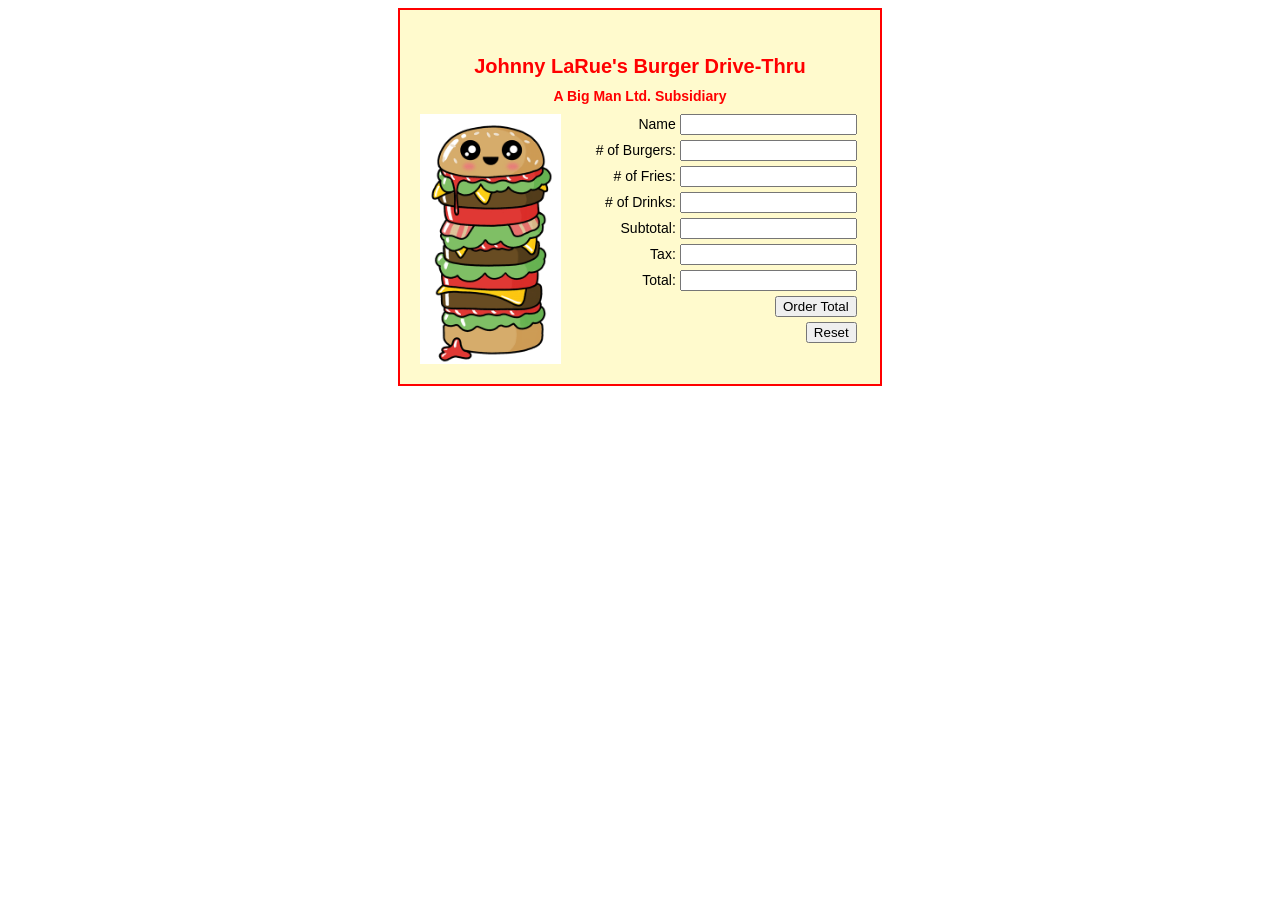
<file: L9 - Forms (Burger Form)/index.html>
<!DOCTYPE html>
<html>

<head>
  <meta charset="utf-8">
  <meta name="viewport" content="width=device-width">
  <title>replit</title>
  <link href="style.css" rel="stylesheet" type="text/css" />
</head>

<body>
  
  <div class = "wrapper">
    <h1 class = "heading">Johnny LaRue's Burger Drive-Thru</h1>
    <p class = "subheading">A Big Man Ltd. Subsidiary</p>
    <div class="box">
    <img height = 250px src = "burgers.gif">
    <form action = "#" class = "orderform">
      <div class = "field">
        <label for = "name">Name</label>
        <input type = "text" class = "name"/>
      </div>
      <div class = "field">
        <label for = "numBurgers"># of Burgers: </label>
        <input type = "text" id = "numBurgers" class = "numBurgers"/>
      </div>
      <div class = "field">
        <label for = "numFries"># of Fries: </label>
        <input type = "text" id = "numFries" class = "numFries"/>
      </div>
      <div class = "field">
        <label for = "numDrinks"># of Drinks: </label>
        <input type = "text" id = "numDrinks" class = "numDrinks"/>
      </div>
      <div class = "field">
        <label for = "subtotal">Subtotal: </label>
        <input type = "text" id = "subtotal" class = "subtotal" readonly/>
      </div>
      <div class = "field">
        <label for = "tax">Tax: </label>
        <input type = "text" id = "tax" class = "tax" readonly/>
      </div>
      <div class = "field">
        <label for = "total">Total: </label>
        <input type = "text" id = "total" class = "total" readonly/>
      </div>

      <div class = "field">
        <button type = "button" class = "btn orderBtn">Order Total</button>
      </div>
        <div class="field">
        <button type = "reset" class = "btn resetBtn">Reset</button>
      </div>
        
  </form>
    </div>
  </div>
  <script src="script.js"></script>
</body>

</html>
</file>
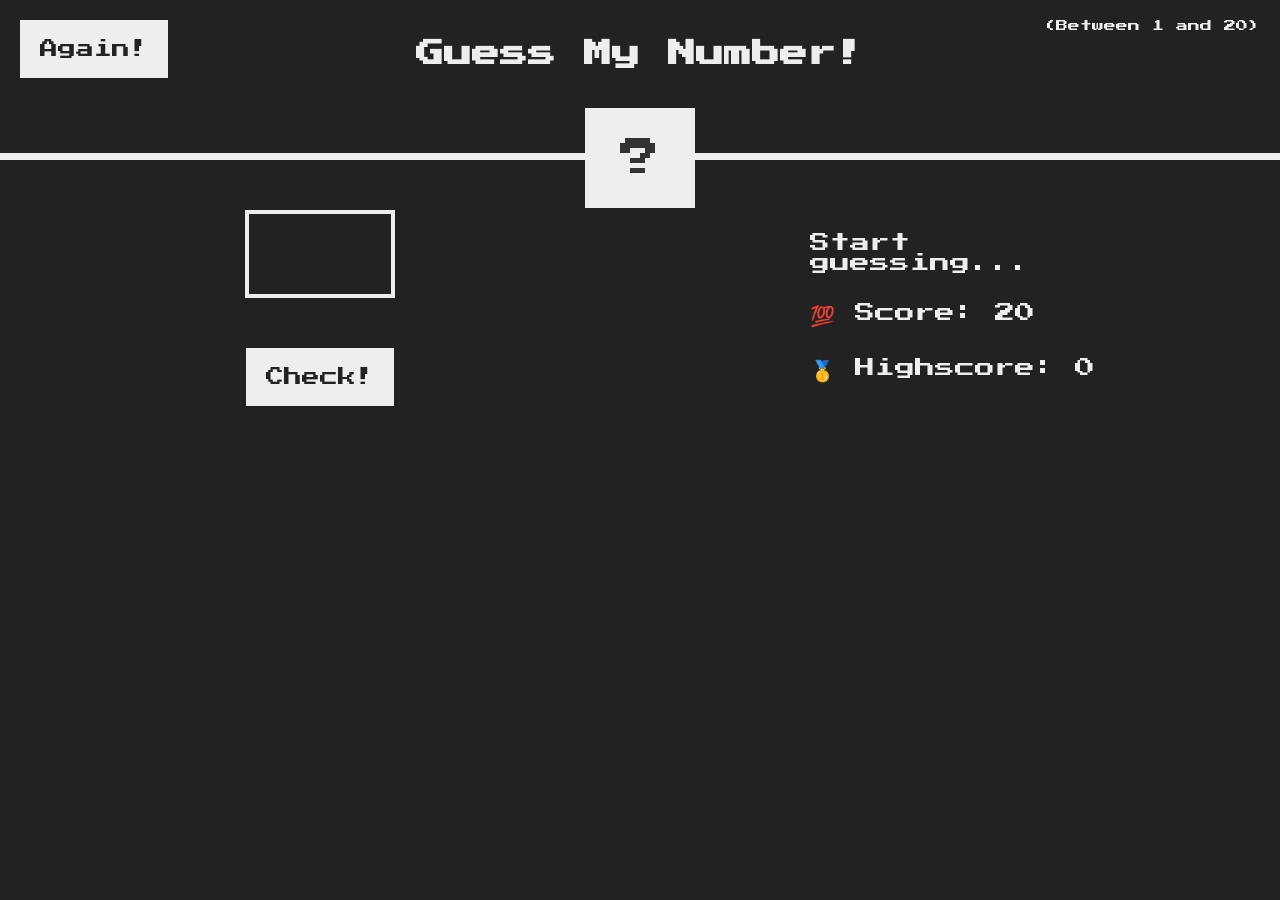
<file: Homework/JS Project - Guessing Game/index.html>
<!DOCTYPE html>
<html lang="en">

<head>
    <meta charset="UTF-8" />
    <meta name="viewport" content="width=device-width, initial-scale=1.0" />
    <link rel="preconnect" href="https://fonts.googleapis.com">
    <link rel="preconnect" href="https://fonts.gstatic.com" crossorigin>
    <link href="https://fonts.googleapis.com/css2?family=Press+Start+2P&display=swap" rel="stylesheet">
    <link rel="stylesheet" href="style.css" />
    <title>Guess My Number!</title>
</head>

<body>
    <header>
        <h1>Guess My Number!</h1>
        <p class="between">(Between 1 and 20)</p>
        <button class="btn again">Again!</button>
        <div class="number">?</div>
    </header>
    <main>
        <section class="left">
            <input type="number" class="guess" />
            <button class="btn check">Check!</button>
        </section>
        <section class="right">
            <p class="message">Start guessing...</p>
            <p class="label-score">💯 Score: <span class="score">20</span></p>
            <p class="label-highscore">
                🥇 Highscore: <span class="highscore">0</span>
            </p>
        </section>
    </main>
    <script src="script.js"></script>
</body>

</html>
</file>
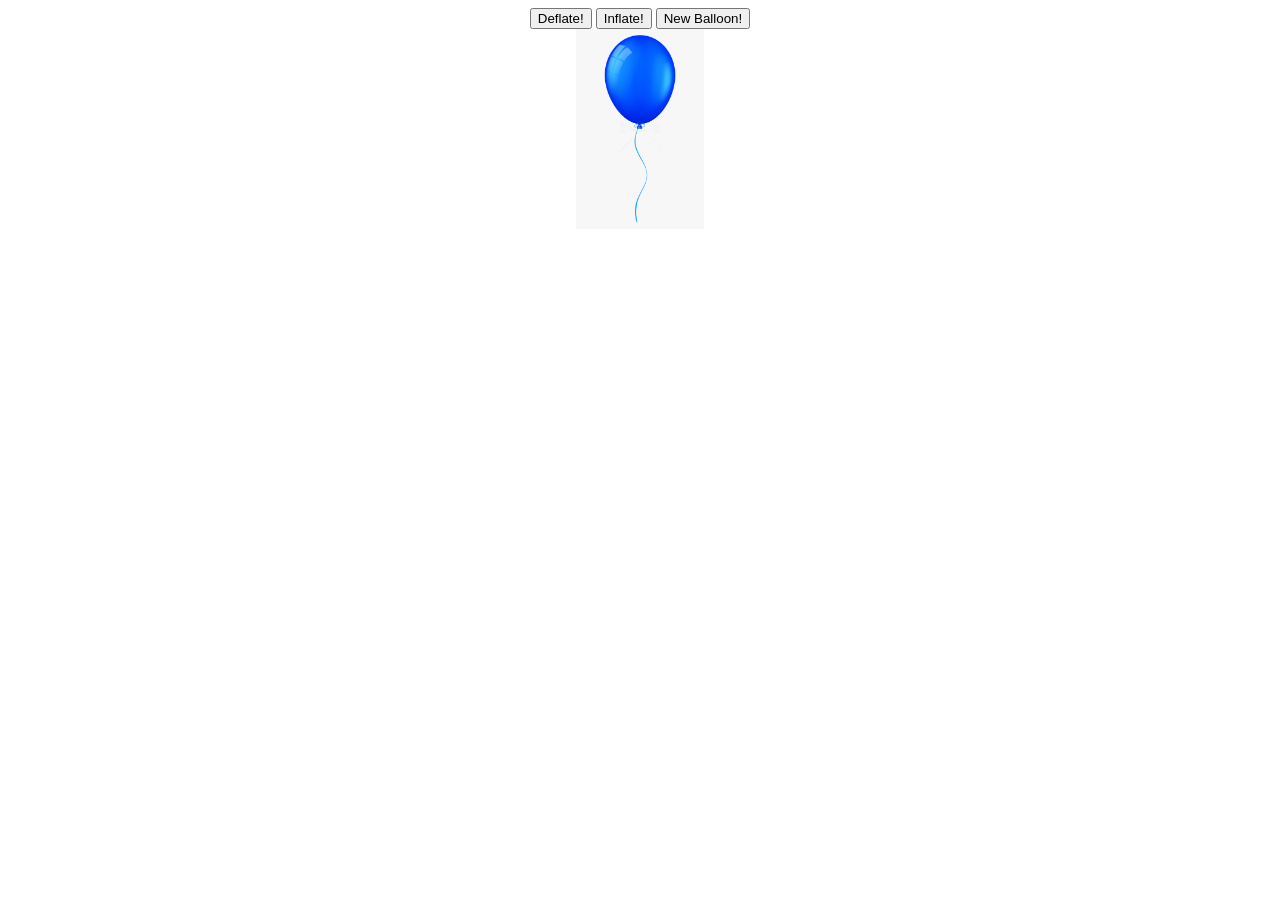
<file: Homework/JS4 Balloon Pop/index.html>
<!DOCTYPE html>
<html>
  <head>
    <meta charset="utf-8">
    <meta name="viewport" content="width=device-width">
    <title>JS4_Balloon_Listener</title>
    <link href="style.css" rel="stylesheet" type="text/css" />

    
  </head>
  <body style = "text-align: center;">
    
    <button class = "btnDeflate"> Deflate! </button>
    <button class = "btnInflate"> Inflate! </button>
    <button class = "btnReset"> New Balloon! </button>
    <br>
    <img class = "imgBalloon" src="blue_balloon.png" height = 200px;>

    <script src="script.js"></script>
  </body>
</html>
</file>
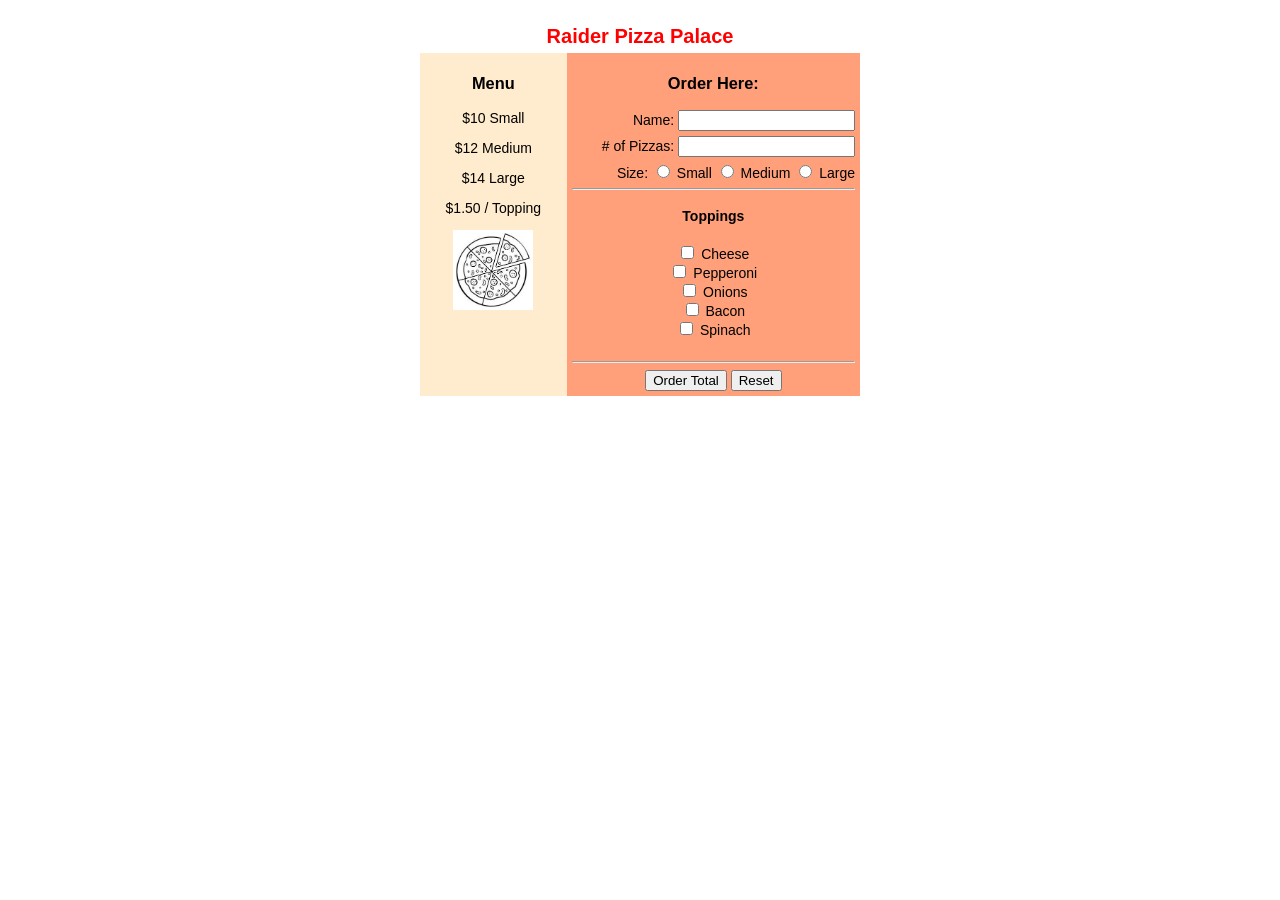
<file: Homework/JS5 Pizza Order Form/index.html>
<!DOCTYPE html>
<html>
  <head>
    <meta charset="utf-8" />
    <meta name="viewport" content="width=device-width" />
    <link href="style.css" rel="stylesheet" type="text/css" />

    <title>JS5 - Pizza Palace</title>
  </head>

  <body>
    <div class="wrapper">
      <h1 class="heading">Raider Pizza Palace</h1>
      <div class="grid">
        <div class="menu">
          <h3>Menu</h3>
          <p>$10 Small</p>
          <p>$12 Medium</p>
          <p>$14 Large</p>
          <p>$1.50 / Topping</p>
          <img
            class="pizzaImg"
            src="pizza.jpg"
            height="80px"
            alt="pic of pizza"
          />
        </div>
        <div class="right">
          <h3>Order Here:</h3>
          <form class="orderform" name="orderform">
            <div class="field">
              Name: <input type="text" class="name" name="" value="" />
            </div>

            <div class="field">
              # of Pizzas:
              <!--number input -->
              <input type="number" class="pizzaCount" value="" />
            </div>
            <div class="field">
              Size:
              <!--three radio buttons-->
              <input
                type="radio"
                name="size"
                value="small"
                onClick="changeSize()"
              />
              Small
              <input
                type="radio"
                name="size"
                value="medium"
                onClick="changeSize()"
              />
              Medium
              <input
                type="radio"
                name="size"
                value="large"
                onClick="changeSize()"
              />
              Large
            </div>
            <hr />

            <h4>Toppings</h4>
            <!-- add a topping here -->
            <input type="checkbox" class="topping" /> Cheese <br />
            <!-- add a topping here -->
            <input type="checkbox" class="topping" /> Pepperoni <br />
            <!-- add a topping here -->
            <input type="checkbox" class="topping" /> Onions <br />
            <!-- add a topping here -->
            <input type="checkbox" class="topping" /> Bacon <br />
            <!-- add a topping here -->
            <input type="checkbox" class="topping" /> Spinach <br />

            <br />
            <hr />
            <div style="margin: 0 auto">
              <!--add order button here -->
              <button type="button" onClick="orderTotal()">Order Total</button>
              <!--add reset button here -->
              <button type="button" onClick="resetOrder()">Reset</button>
            </div>
          </form>
        </div>
      </div>
      <div class="details">
        <h3 style="margin: 0 auto">Your Order Details</h3>
        <div class="details-field">
          Subtotal
          <input type="text" class="subtotal" name="" value="0" readonly />
        </div>
        <div class="details-field">
          Tax: <input type="text" class="tax" name="" value="0" readonly />
        </div>
        <div class="details-field">
          Total: <input type="text" class="total" name="" value="0" readonly />
        </div>
      </div>
    </div>

    <script src="script.js"></script>
  </body>
</html>
</file>
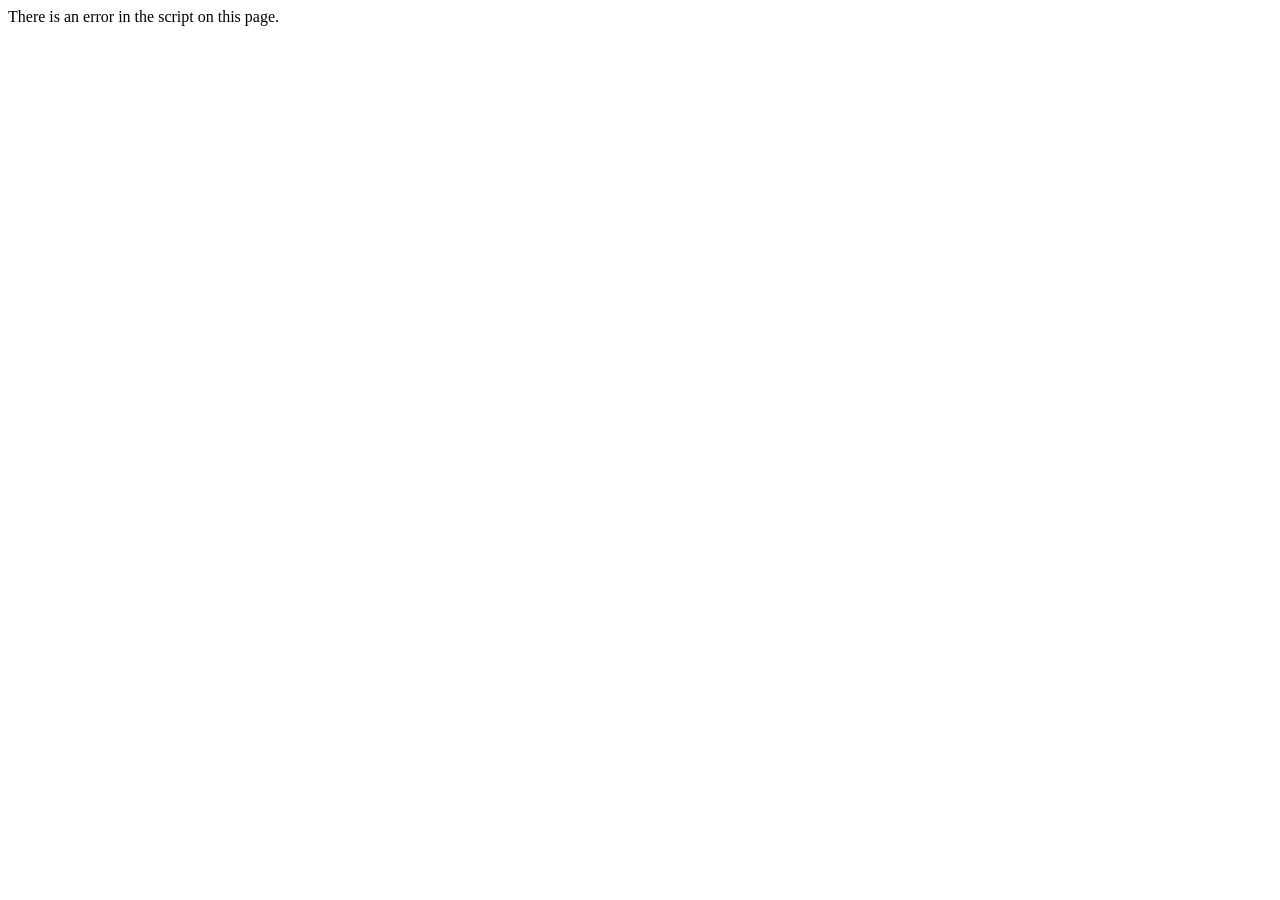
<file: L1 - Intro/bug.html>
<!doctype html>
<html>
  <head>
    <meta charset="utf-8" />
    <title>Bug.html</title>
  </head>

  <body>
    There is an error in the script on this page.
    <script>
      console.log(typeof "Hello, World!");  //string
      console.log(typeof 17);               //number
      console.log(typeof 3.14);             //number
      console.log(typeof true);            //boolean
    </script>
  </body>
</html>
</file>
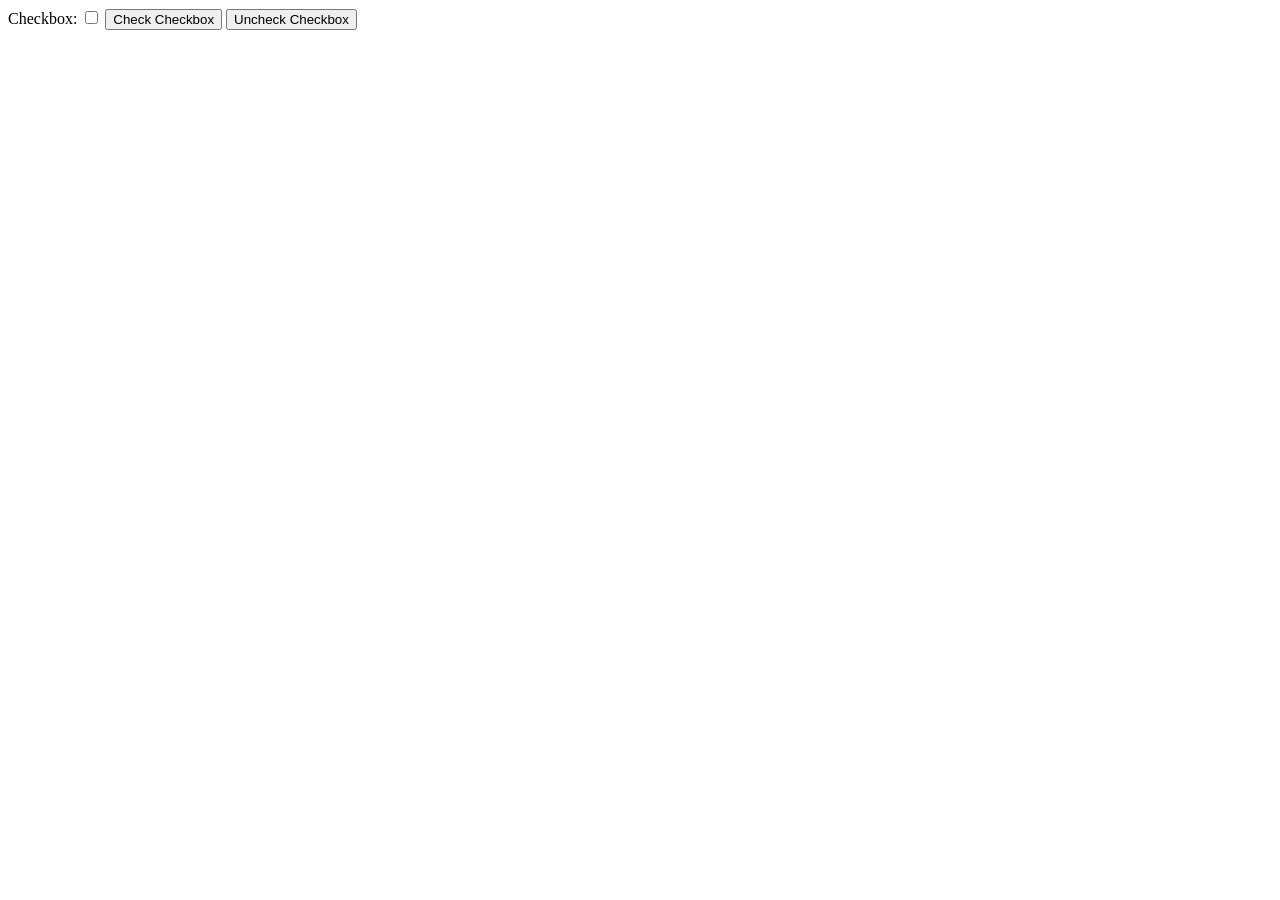
<file: L10 - Checkbox and Radio Buttons/check1.html>
<!DOCTYPE html>
<html lang="en" dir="ltr">
  <head>
    <meta charset="utf-8">
    <title>Checkbox Example 1</title>
    <script>
      function check() {
        document.querySelector(".myCheck").checked = true;
      };
      function uncheck() {
        document.querySelector(".myCheck").checked = false;
      };
    </script>
  </head>
  <body>
    Checkbox: <input type="checkbox" class="myCheck" name="" value="">
    <button type="button" name="button" onClick="check()">Check Checkbox</button>
    <button type="button" name="button" onClick="uncheck()">Uncheck Checkbox</button>
  </body>
</html>
</file>
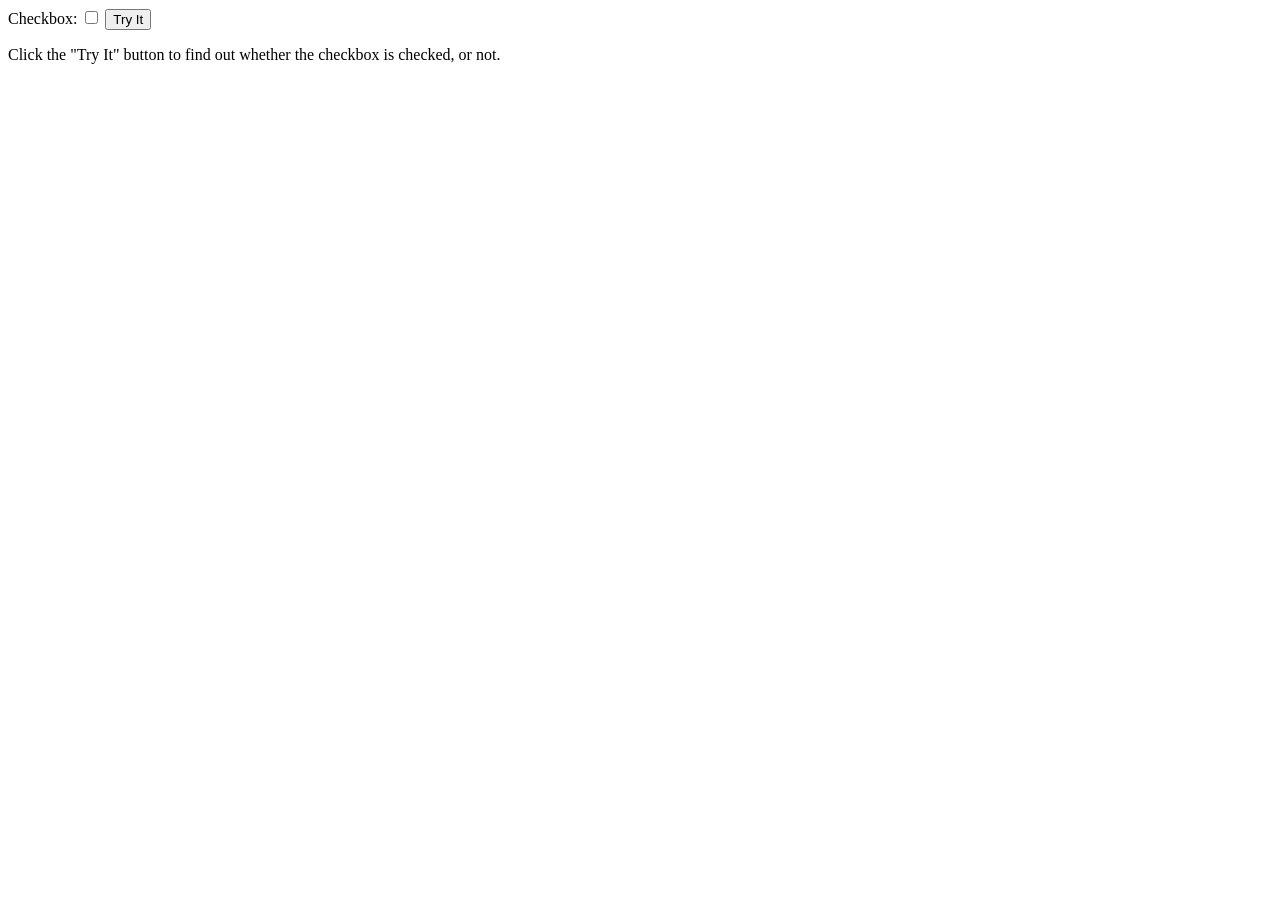
<file: L10 - Checkbox and Radio Buttons/check2.html>
<!DOCTYPE html>
<html lang="en" dir="ltr">
  <head>
    <meta charset="utf-8">
    <title>Checkbox Example 2</title>
    <script>
      function check() {
        let isChecked = document.querySelector(".myCheck").checked;
        if (isChecked == true) {
          document.querySelector(".demo").textContent = isChecked + " so CheckBox is checked";
        } else {
          document.querySelector(".demo").textContent = isChecked + " so CheckBox is NOT checked";
        }
      };
    </script>
  </head>
  <body>
    Checkbox: <input type="checkbox" class="myCheck" name="" value="">
    <button type="button" name="button" onClick="check()">Try It</button>
    <p>Click the "Try It" button to find out whether the checkbox is checked, or not.</p>
    <p class="demo"></p>
  </body>
</html>
</file>
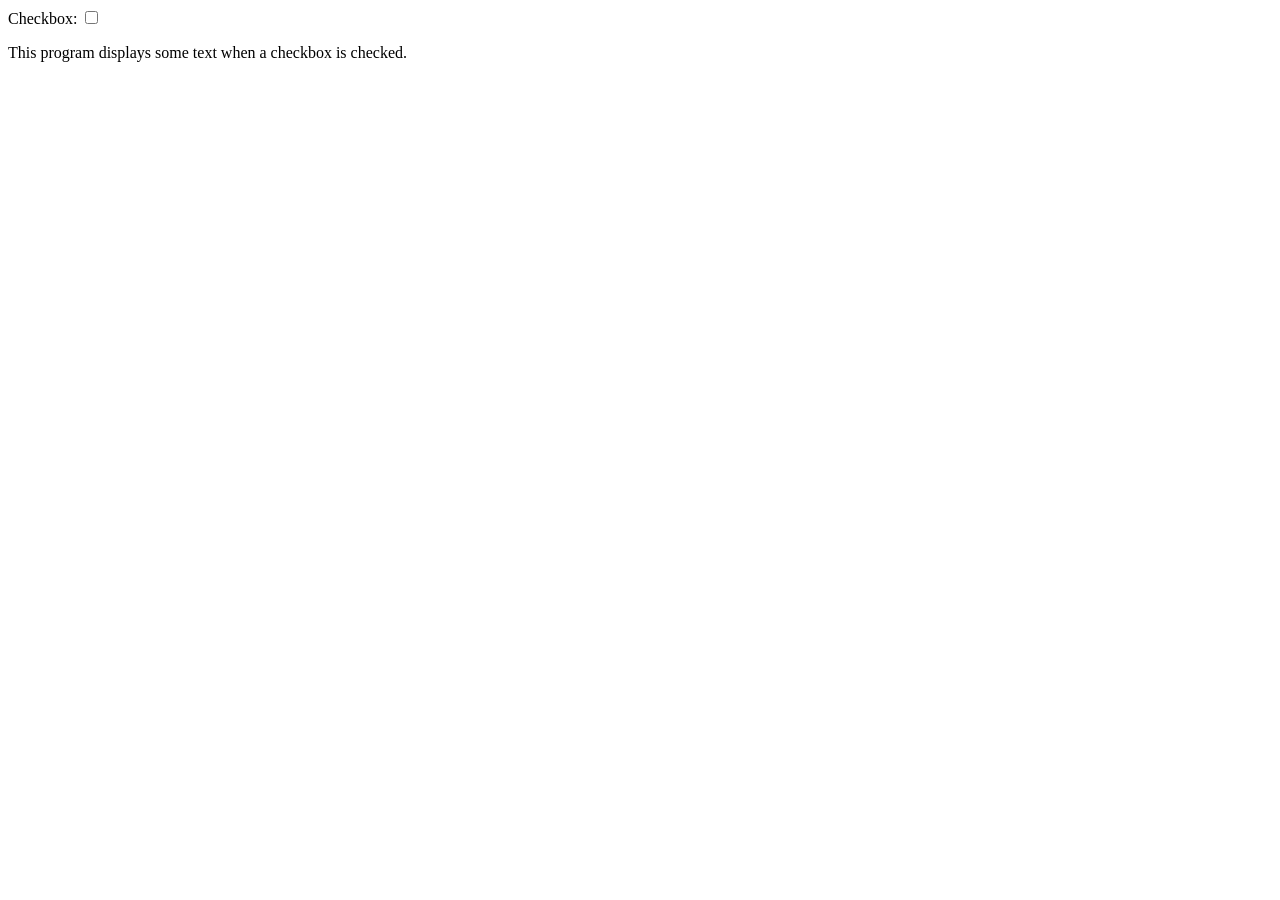
<file: L10 - Checkbox and Radio Buttons/check3.html>
<!DOCTYPE html>
<html lang="en" dir="ltr">
  <head>
    <meta charset="utf-8" />
    <title>Checkbox Example 3</title>
    <script>
      function check() {
        if (document.querySelector(".chkbox").checked == true) {
          document.querySelector(".text").style.display = "block";
          // a block element fills the entire line and nothing can be displayed on it's right or left side.
        } else {
          document.querySelector(".text").style.display = "none";
          // element will not be displayed on the screen
        }
      }
    </script>
    <style>
      .text {
        display: none;
      }
    </style>
  </head>
  <body>
    Checkbox:
    <input type="checkbox" class="chkbox" onClick="check()" name="" value="" />
    <p>This program displays some text when a checkbox is checked.</p>
    <p class="text">Checkbox is CHECKED!</p>
  </body>
</html>
</file>
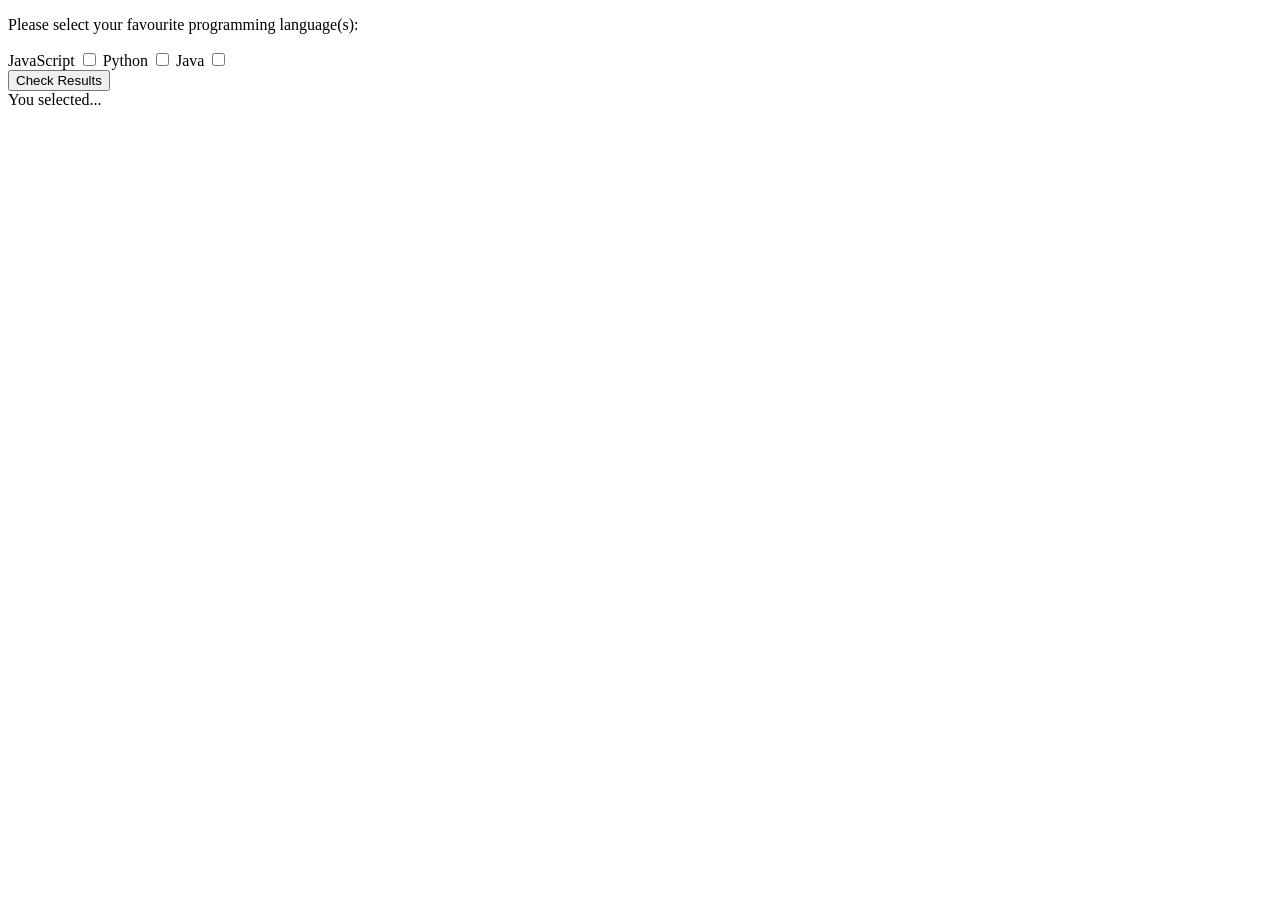
<file: L10 - Checkbox and Radio Buttons/CheckboxProblem.html>
<!DOCTYPE html>
<html lang="en" dir="ltr">
  <head>
    <meta charset="utf-8" />
    <title>Checkbox Problem</title>
    <script>
      //need code here
      function checkResults() {
        const checkboxes = document.querySelectorAll('input[name="language"]');
        let selectedLanguages = [];
        checkboxes.forEach((checkbox) => {
          if (checkbox.checked) {
            selectedLanguages.push(checkbox.value);
          }
        });
        console.log("Selected languages:", selectedLanguages);
        const messageDiv = document.querySelector(".message");
        messageDiv.textContent = "You selected " + selectedLanguages.join(", ");
      }
    </script>
  </head>
  <body>
    <form>
      <!-- need code here-->
      <p>Please select your favourite programming language(s):</p>
      <label for="JavaScript">JavaScript</label>
      <input
        type="checkbox"
        id="JavaScript"
        name="language"
        value="JavaScript"
      />
      <label for="Python">Python</label>
      <input type="checkbox" id="Python" name="language" value="Python" />
      <label for="Java">Java</label>
      <input type="checkbox" id="Java" name="language" value="Java" />
      <br />
      <button type="button" onclick="checkResults()">Check Results</button>
      <div class="message">You selected...</div>
    </form>
  </body>
</html>
</file>
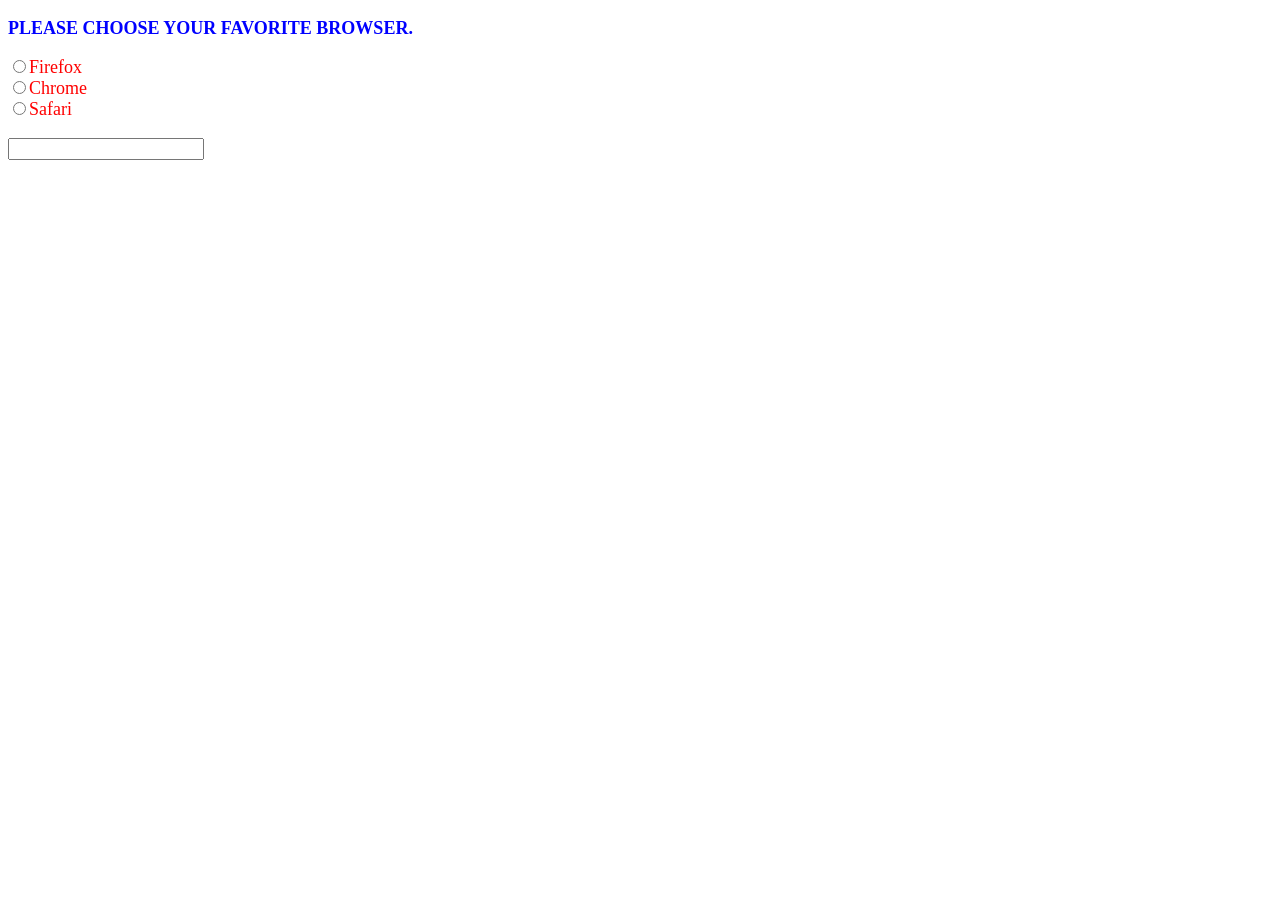
<file: L10 - Checkbox and Radio Buttons/radio1.html>
<!DOCTYPE html>
<html lang="en" dir="ltr">
  <head>
    <meta charset="utf-8" />
    <title>Radio Button Example 1</title>
    <script>
      function choice(davalue) {
        document.querySelector(".dachoice").value = davalue;
      }
    </script>
    <style>
      p {
        font-weight: 900;
        color: #0000ff;
        text-transform: uppercase;
        font-size: 18px;
      }
      .dachoice {
        font-weight: 600;
        color: #0000ff;
        font-size: 14px;
      }
      .dacolor {
        font-size: 18px;
        color: red;
        font-weight: 500;
      }
    </style>
  </head>
  <body>
    <p>Please choose your favorite browser.</p>
    <form>
      <input
        type="radio"
        onclick="choice(this.value)"
        name="browser"
        value="Firefox"
      /><span class="dacolor">Firefox</span><br />
      <input
        type="radio"
        onclick="choice(this.value)"
        name="browser"
        value="Chrome"
      /><span class="dacolor">Chrome</span><br />
      <input
        type="radio"
        onclick="choice(this.value)"
        name="browser"
        value="Safari"
      /><span class="dacolor">Safari</span><br /><br />
      <input type="text" name="" class="dachoice" value="" />
    </form>
  </body>
</html>
</file>
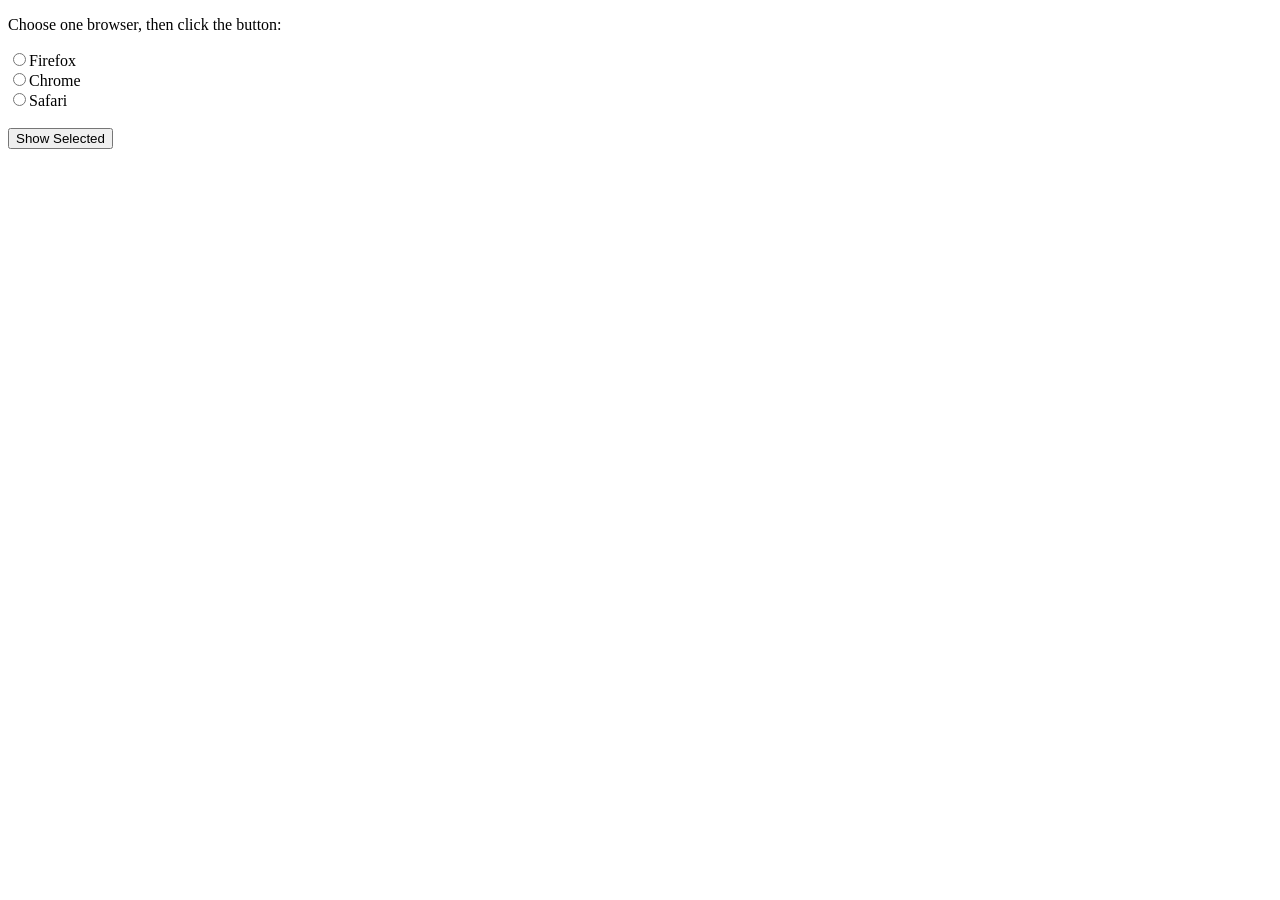
<file: L10 - Checkbox and Radio Buttons/radio2.html>
<!doctype html>
<html lang="en" dir="ltr">
  <head>
    <meta charset="utf-8" />
    <title>Radio Button Selected Value Example</title>
    <script>
      function showSelected() {
        let selected = document.querySelector(
          'input[name="browserChoice"]:checked',
        );

        if (selected) {
          document.querySelector(".result").textContent =
            "Selected browser: " + selected.value;
        } else {
          document.querySelector(".result").textContent =
            "No browser selected yet.";
        }
      }
    </script>
  </head>
  <body>
    <p>Choose one browser, then click the button:</p>

    <input type="radio" name="browserChoice" value="Firefox" />Firefox<br />
    <input type="radio" name="browserChoice" value="Chrome" />Chrome<br />
    <input type="radio" name="browserChoice" value="Safari" />Safari<br /><br />

    <button type="button" onclick="showSelected()">Show Selected</button>
    <p class="result"></p>
  </body>
</html>
</file>
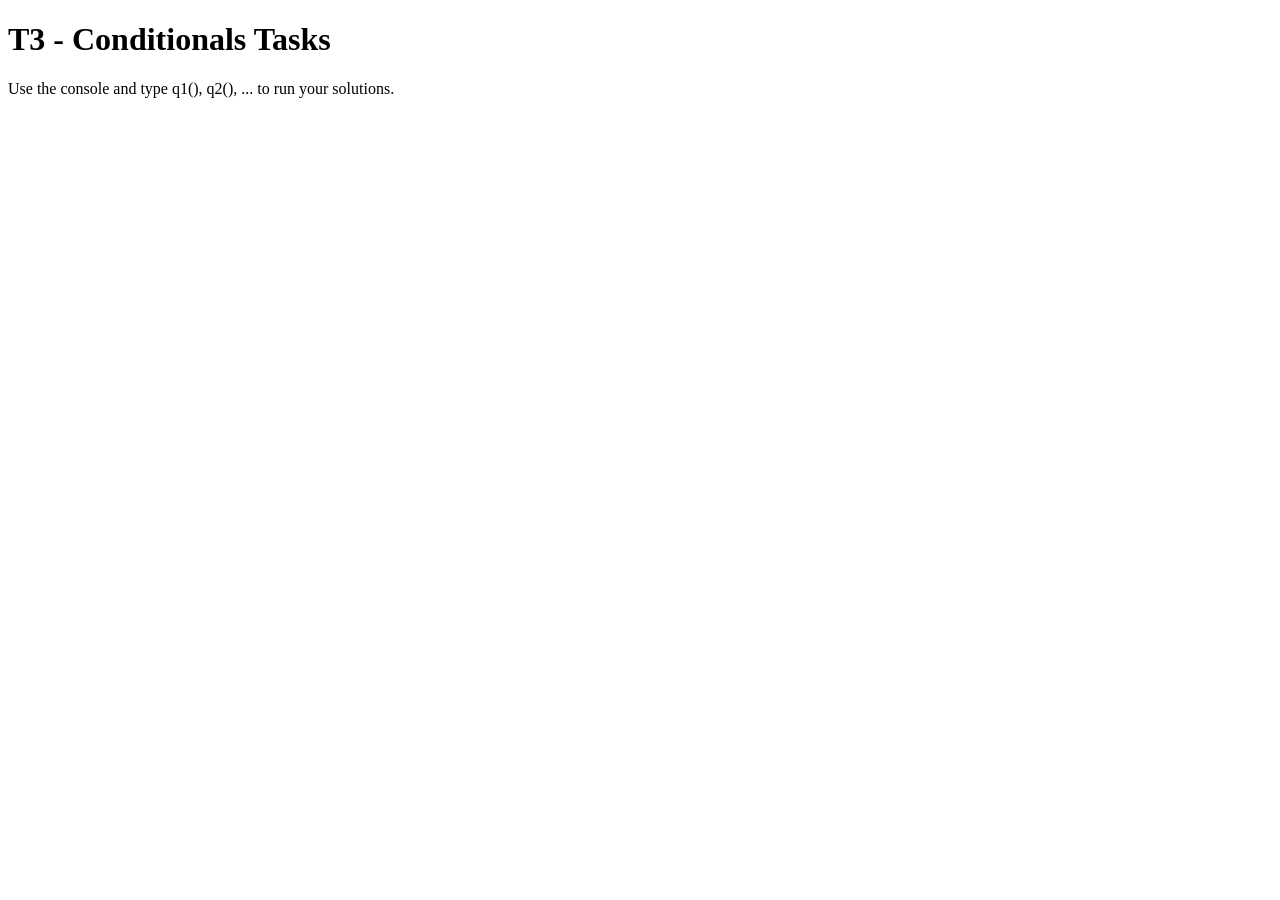
<file: L3 - Conditionals/T3_Conditions.html>
<!doctype html>
<html>
  <head>
    <meta charset="utf-8" />
    <meta name="viewport" content="width=device-width" />
    <title>T3 - Conditional Tasks</title>
    <script src="T3_Conditions.js"></script>
  </head>

  <body>
    <h1>T3 - Conditionals Tasks</h1>

    <p>Use the console and type q1(), q2(), ... to run your solutions.</p>
  </body>
</html>
</file>
<file: L9 - Forms (Burger Form)/style.css>
html {
  height: 100%;
  width: 100%;
}

body {
  font: 14px arial;
  text-align: center;
}

.wrapper {
  margin: 0 auto; /* center it all on the page*/
  width: 440px; /* set width of order form */

  background-color: #fffacd;
  padding: 20px;
  border: 2px solid red;
}

.heading {
  font: 20px arial;
  font-weight: bold;
  margin-bottom: 5px;
  margin-top: 25px;

  color: red;
}

.subheading {
  color: red;
  font-weight: bold;
  margin-bottom: 10px;
  margin-top: 10px;
}

.field {
  margin-bottom: 5px;
  text-align: right;
}

.box {
  display: flex;
  gap: 35px;
}
</file>
<file: Homework/JS Project - Guessing Game/style.css>
* {
  margin: 0;
  padding: 0;
  box-sizing: inherit;
}

html {
/*   font-size: 62.5%; */
  box-sizing: border-box;
}

body {
  font-family:'Press Start 2P',sans-serif;
    font-size:16px;
  color: #eee;
  background-color: #222;
  /* background-color: #60b347; */
}

/* LAYOUT */
header {
  position: relative;
  height: 160px;
  border-bottom: 7px solid #eee;
}

main {
/*   height: 65vh; */
  color: #eee;
  display: flex;
  align-items: center;
  justify-content: space-around;
    margin-top:50px;
}

.left {
width: 300px;
  display: flex;
  flex-direction: column;
  align-items: center;
}

.right {
/*   width: 52rem; */
    width:300px;
  font-size: 20px;
}

/* ELEMENTS STYLE */
h1 {
  font-size: 28px;
  text-align: center;
  position: absolute;
  width: 100%;
    margin-top:40px
/*   top: 52%;
  left: 50%;
  transform: translate(-50%, -50%); */
}

.number {
  background: #eee;
  color: #333;
  font-size: 40px;
  width: 110px;
  padding: 30px 10px;
  text-align: center;
  position: absolute;
  bottom: -5px;
  left: 50%;
  transform: translate(-50%, 50%);
}

.between {
  font-size: 12px;
  position: absolute;
  top: 20px;
  right: 20px;
}

.again {
  position: absolute;
  top: 20px;
  left: 20px;
}

.guess {
  background: none;
  border: 4px solid #eee;
  font-family: inherit;
  color: inherit;
  font-size: 40px;
  padding: 20px;
  width: 150px;
  text-align: center;
  display: block;
  margin-bottom: 50px;
}

.btn {
  border: none;
  background-color: #eee;
  color: #222;
  font-size: 18px;
  font-family: inherit;
  padding: 20px 20px;
  cursor: pointer;
}

.btn:hover {
  background-color: #ccc;
}

.message {
  margin-bottom: 30px;
  height: 40px;
}

.label-score {
  margin-bottom: 30px;
}
</file>
<file: Homework/JS4 Balloon Pop/style.css>
html {
  height: 100%;
  width: 100%;
}
</file>
<file: Homework/JS5 Pizza Order Form/style.css>
body {
  font: 14px arial;
  text-align: center;
}
.wrapper {
  margin: 0 auto; /* center it all on the page*/
  width: 440px;
}
.grid {
  display: grid;
  grid-template-columns: 1fr 2fr;
}
.menu {
  background-color: blanchedalmond;
  padding: 5px;
}
.right {
  padding: 5px;
  background-color: lightsalmon;
}
.heading {
  font: 20px arial;
  color: red;
  font-weight: bold;
  margin-bottom: 5px;
  margin-top: 25px;
}
.field {
  margin-bottom: 5px;
  text-align: right;
}
.subheading {
  color: red;
  font-size: 15px;
}

.details {
  background-color: wheat;
  padding: 5px;
  display: none; /* this hides the details div on load*/
}

.details-field {
  margin-bottom: 5px;
  margin-right: 100px;
  text-align: right;
}
</file>
